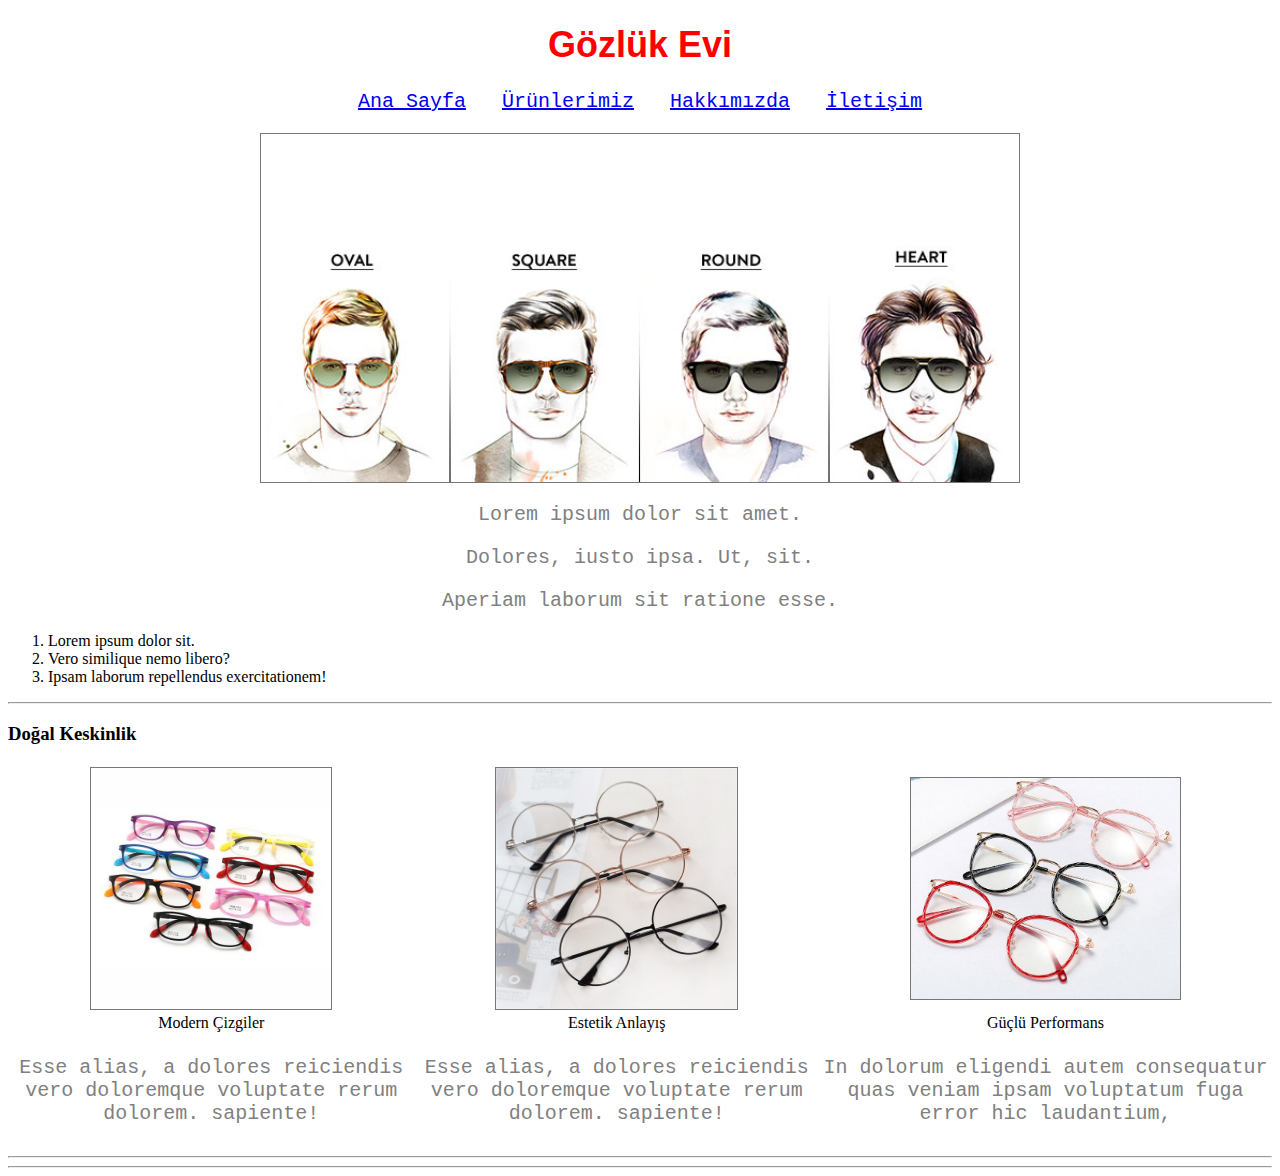
<file: index.html>
<!DOCTYPE html>
<html lang="tr">
<head>
    <meta charset="UTF-8">
    <meta http-equiv="X-UA-Compatible" content="IE=edge">
    <meta name="viewport" content="width=device-width, initial-scale=1.0">
    <title>Tombul Optik</title>
    <link rel="stylesheet" type="text/css" href="style.css">
</head>
<body>
    <h1>Gözlük Evi</h1>
        <p>
            <a href="index.html">Ana Sayfa</a>&nbsp;&nbsp;
            <a href="ürünlerimiz.html">Ürünlerimiz</a>&nbsp;&nbsp;
            <a href="hakkımızda.html">Hakkımızda</a>&nbsp;&nbsp;
            <a href="iletişim.html">İletişim</a>
        </p>
        <!-- Article Start -->
        <article>
            <img src="images/yuztipine_gozluk4.png" alt="yuztipine_gozluk4">
            <p>Lorem ipsum dolor sit amet.</p>
            <p>Dolores, iusto ipsa. Ut, sit.</p>
            <p>Aperiam laborum sit ratione esse.</p>
            <ol>
                <li>Lorem ipsum dolor sit.</li>
                <li>Vero similique nemo libero?</li>
                <li>Ipsam laborum repellendus exercitationem!</li>
            </ol>
            <hr>
        </article>
    
        <!-- Article End -->

<h3>Doğal Keskinlik</h3>
  <table>
    <tr> 
      <th>
        <img src="images/cocuk_gozluk.jpeg" alt="cocuk_gozluk">  
        
      </th>
      <th>
        <img src="images/numarasız_yuvarlak.JPG" alt="numarasız_gozluk">  
        
      </th>
      <th>
        <img src="images/kadın_gozluk.jpeg" alt="kadın_gozluk">  
        
      </th>
    </tr>
    <tr>
      <td align="center">
        Modern Çizgiler
     </td>
     <td align="center">
        Estetik Anlayış
     </td>
     <td align="center">
        Güçlü Performans
     </td>
    
    </tr>
    <tr>
      <td>
        <p>Esse alias, a dolores reiciendis vero doloremque voluptate rerum dolorem. sapiente!</p>
     </td>
      <td>
          <p>Esse alias, a dolores reiciendis vero doloremque voluptate rerum dolorem. sapiente!</p>
      </td>
      <td>
        <p>In dolorum eligendi autem consequatur quas veniam ipsam voluptatum fuga error hic laudantium, </p>
      </td>
    </tr>
  </table>
<hr>
<hr>

</body>
</file>
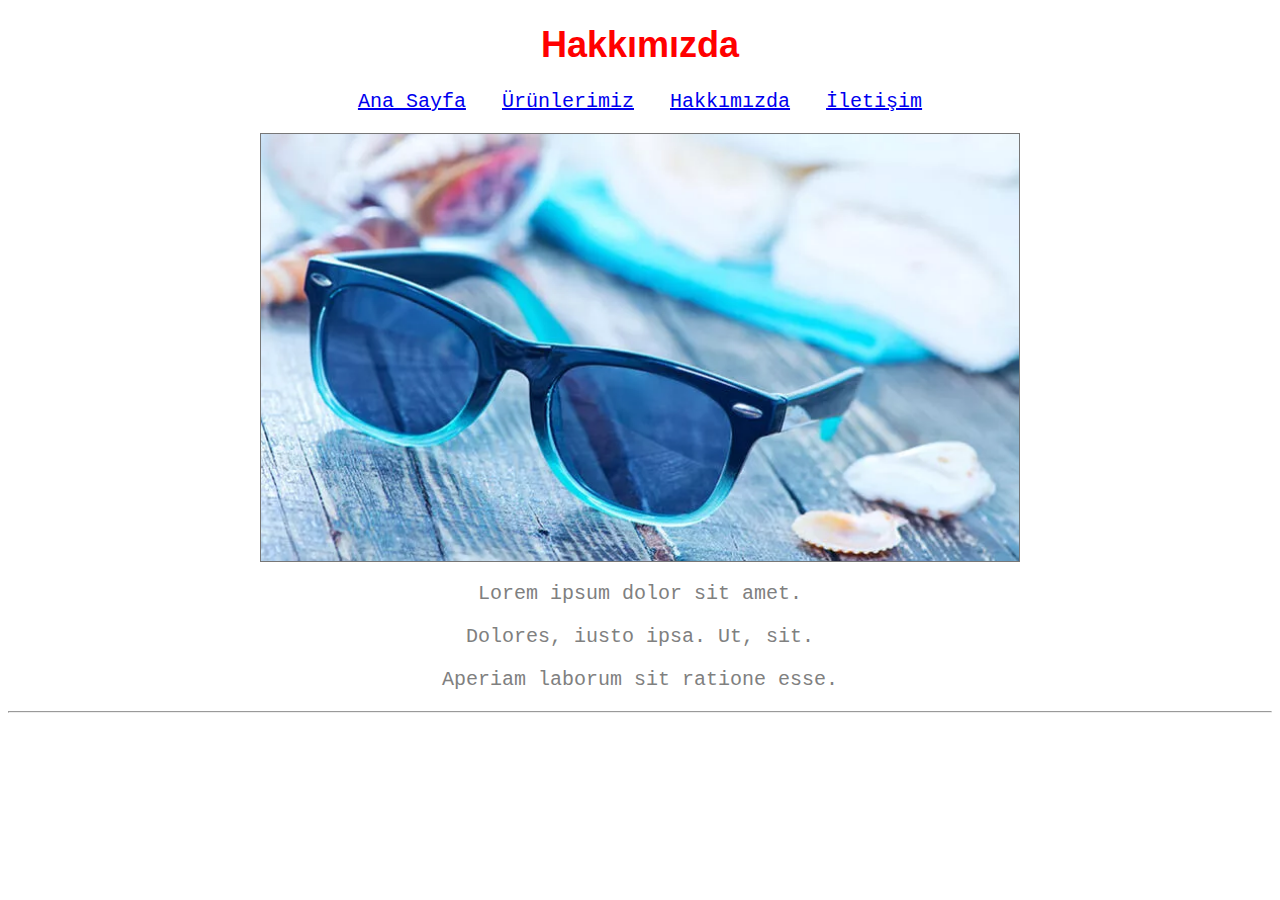
<file: hakkımızda.html>
<!DOCTYPE html>
<html lang="tr">
<head>
    <meta charset="UTF-8">
    <meta http-equiv="X-UA-Compatible" content="IE=edge">
    <meta name="viewport" content="width=device-width, initial-scale=1.0">
    <title>Hakkımızda</title>
    <link rel="stylesheet" type="text/css" href="style.css">
</head>
<body>
    <h1>Hakkımızda</h1>
    <p>
        <a href="index.html">Ana Sayfa</a>&nbsp;&nbsp;
        <a href="ürünlerimiz.html">Ürünlerimiz</a>&nbsp;&nbsp;
        <a href="hakkımızda.html">Hakkımızda</a>&nbsp;&nbsp;
        <a href="iletişim.html">İletişim</a>
    </p>
    <!-- Article Start -->
    <article>
        <img src="images/gunes_gozluktek.webp" alt="gunes_gozluktek">
        <p>Lorem ipsum dolor sit amet.</p>
        <p>Dolores, iusto ipsa. Ut, sit.</p>
        <p>Aperiam laborum sit ratione esse.</p>
        <hr>
    </article>

    <!-- Article End -->
</body>
</html>
</file>
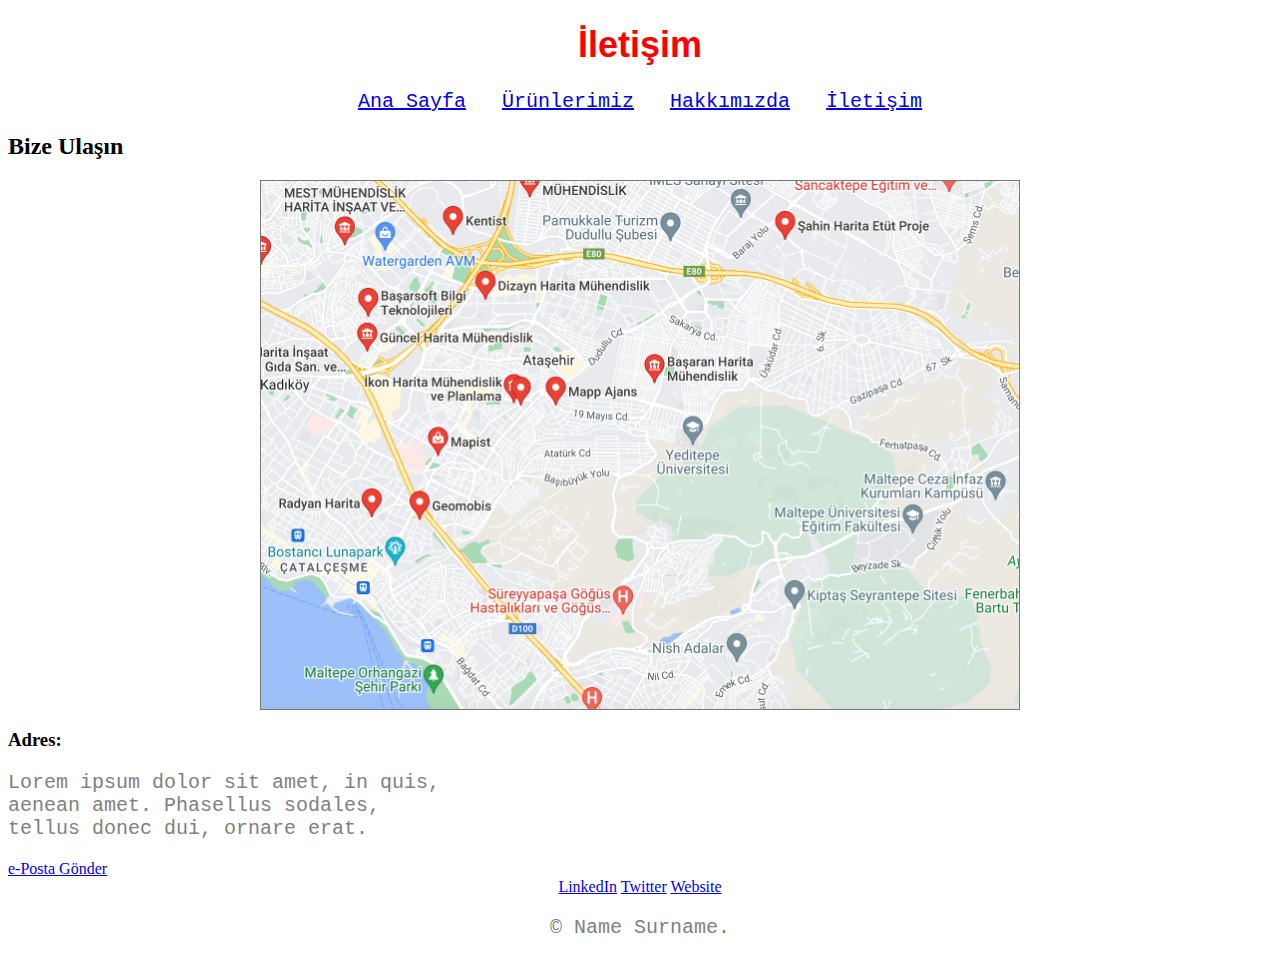
<file: iletişim.html>
<!DOCTYPE html>
<html lang="tr">
<head>
    <meta charset="UTF-8">
    <meta http-equiv="X-UA-Compatible" content="IE=edge">
    <meta name="viewport" content="width=device-width, initial-scale=1.0">
    <title>Document</title>
    <link rel="stylesheet" type="text/css" href="style.css">
</head>
<body>
    <h1>İletişim</h1>
    <p>
        <a href="index.html">Ana Sayfa</a>&nbsp;&nbsp;
        <a href="ürünlerimiz.html">Ürünlerimiz</a>&nbsp;&nbsp;
        <a href="hakkımızda.html">Hakkımızda</a>&nbsp;&nbsp;
        <a href="iletişim.html">İletişim</a>
    </p>

    <div class="contact-me">
        <h2>Bize Ulaşın</h2>
        <img src="images/harita.png" alt="harita"> 
        <h3>Adres:</h3>
        <p style="text-align:left" >Lorem ipsum dolor sit amet, in quis,<br> aenean amet. Phasellus sodales,<br> tellus donec dui, ornare erat.</p>
        <a class="btn" href="mailto:name@email.com">e-Posta Gönder</a>
      </div>
    </div>


    <div style="text-align:center" class="bottom-container">
      <a class="footer-link" href="https://www.linkedin.com/">LinkedIn</a>
      <a class="footer-link" href="https://twitter.com/">Twitter</a>
      <a class="footer-link" href="https://www.kodluyoruz.org/">Website</a>
      <p>© Name Surname.</p>
</body>
</html>
</file>
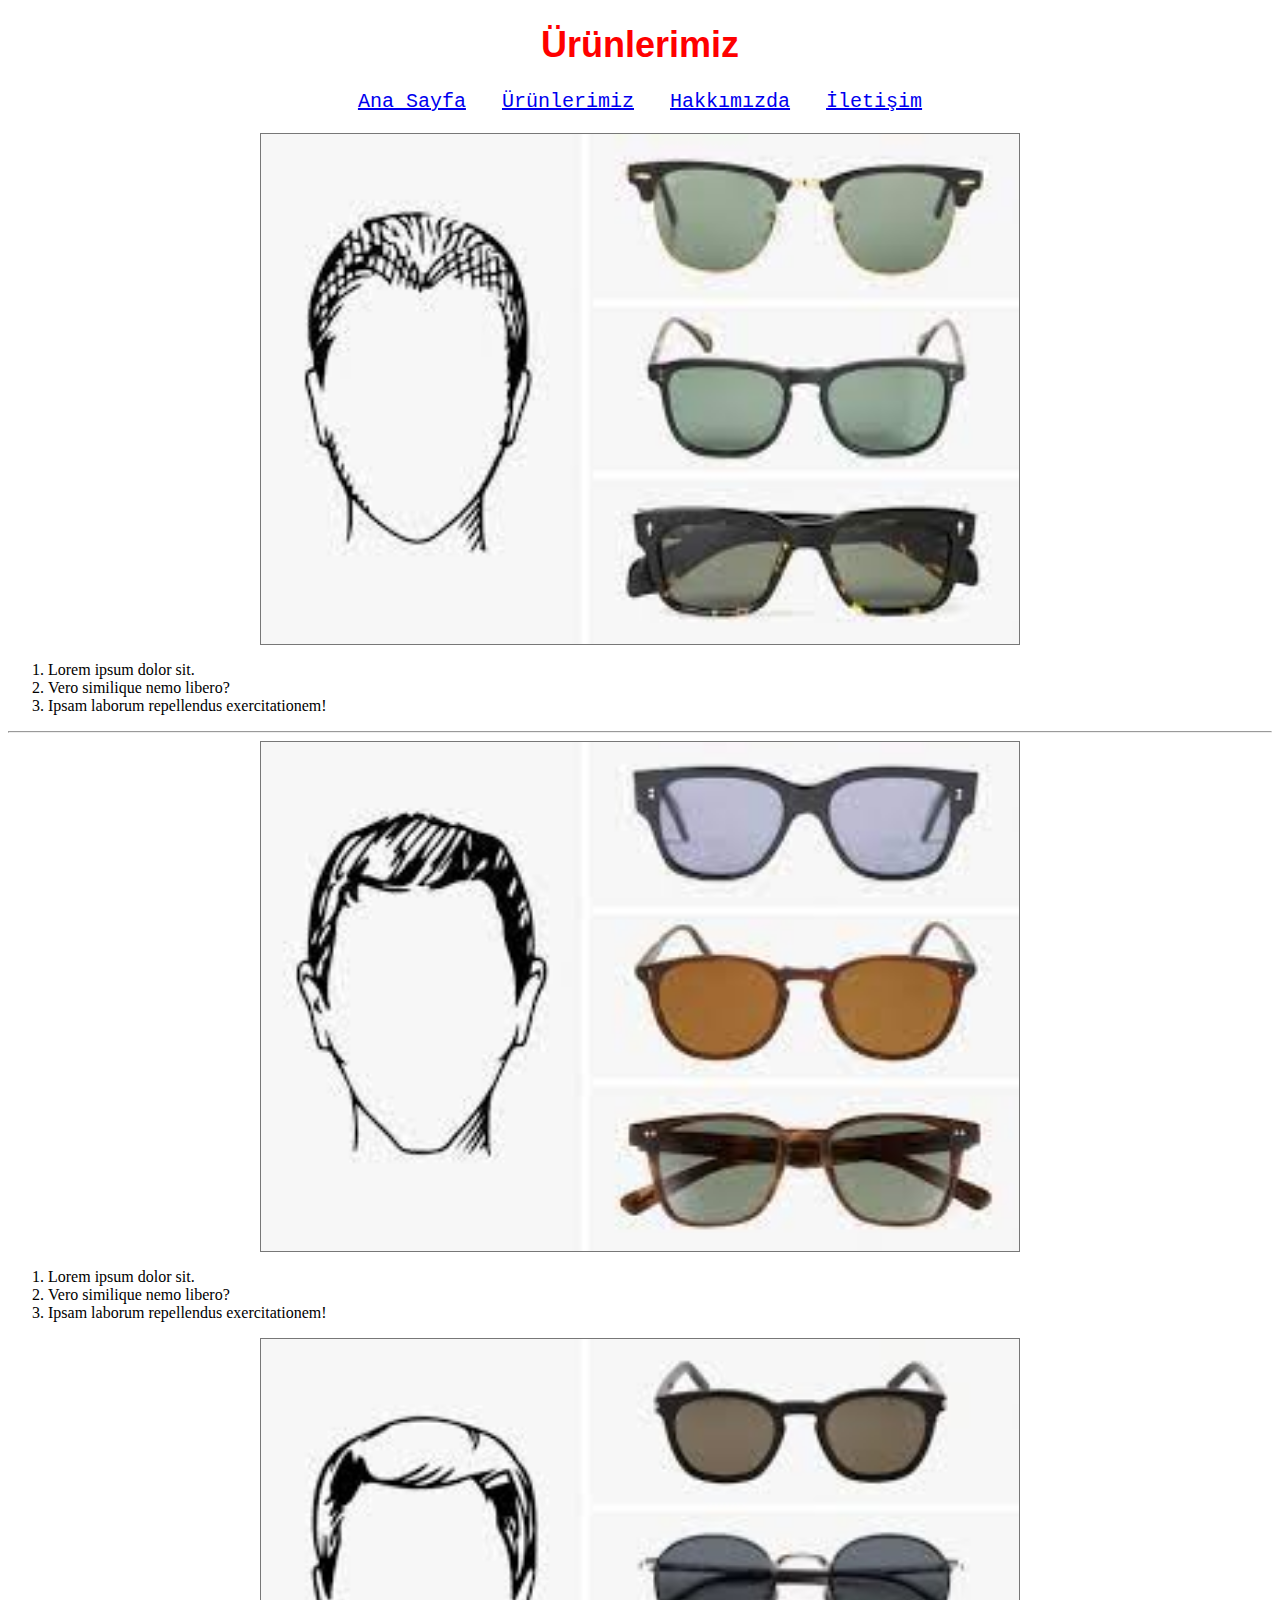
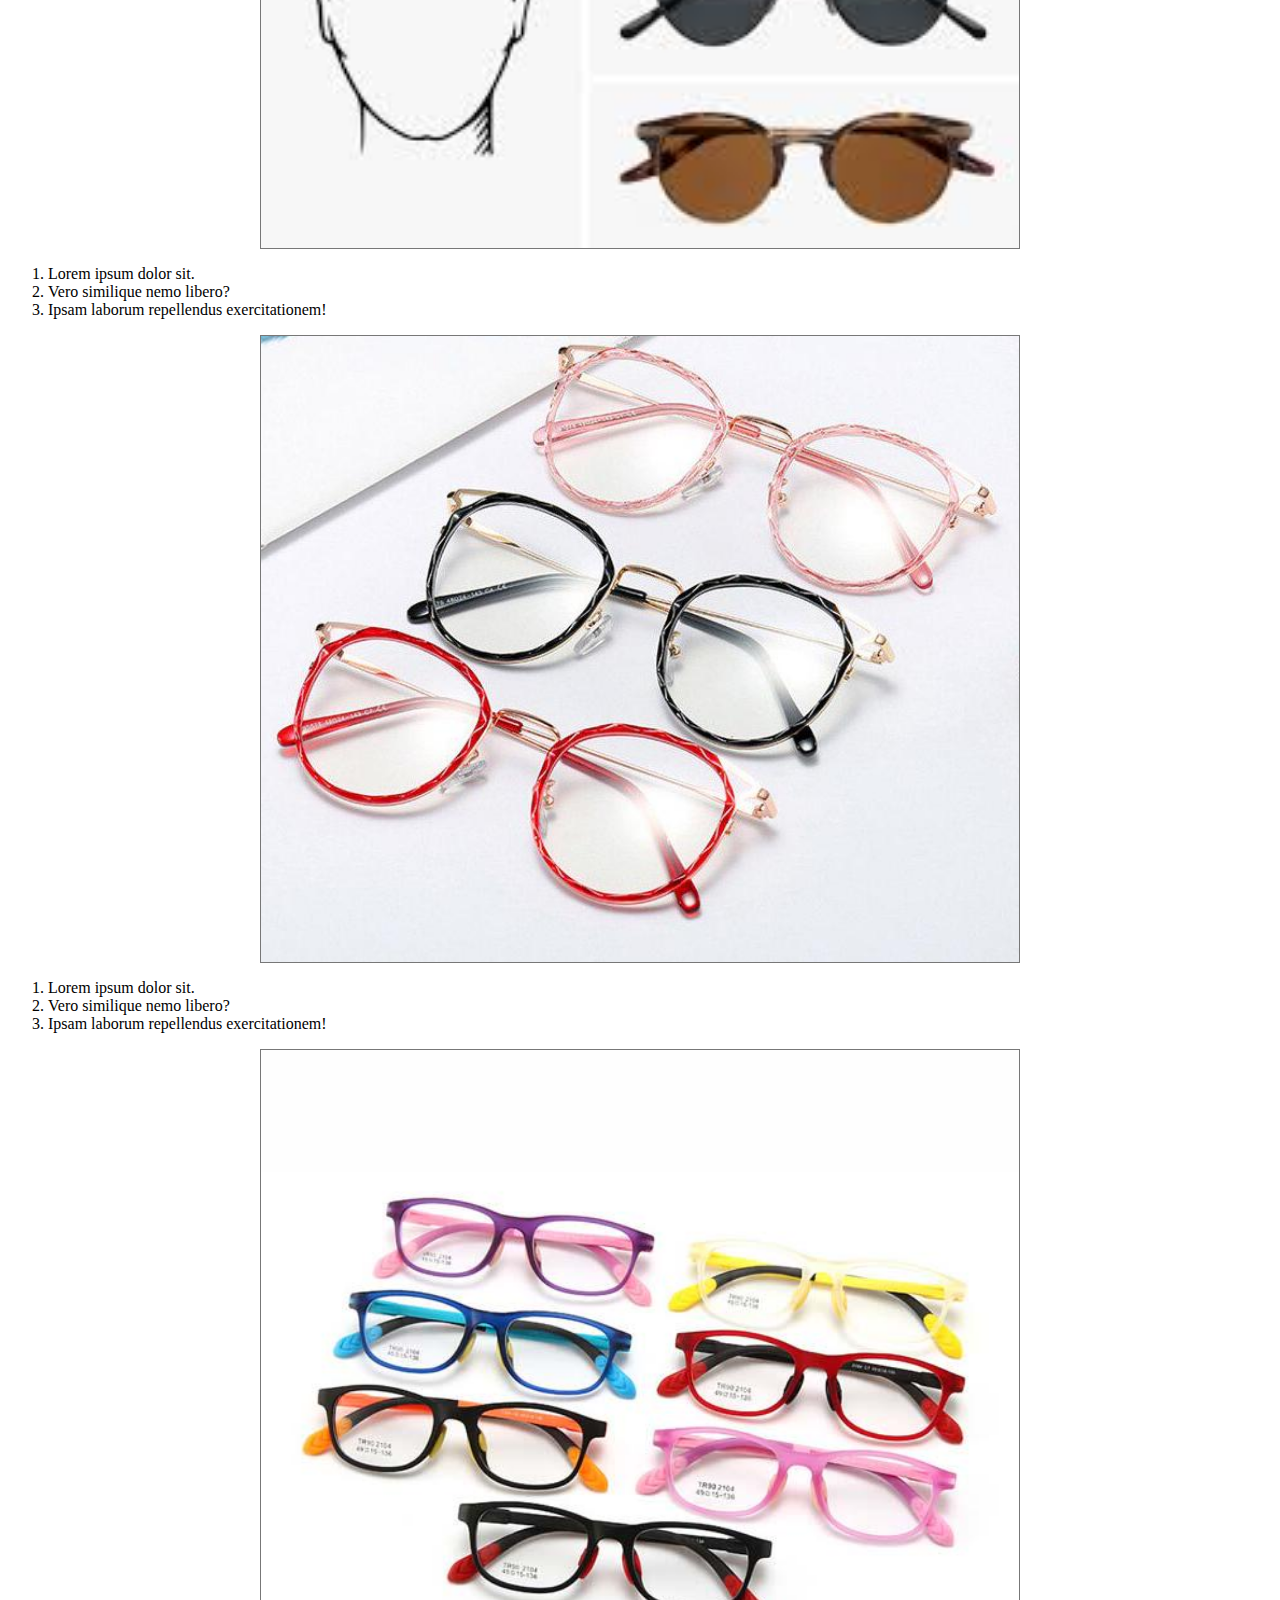
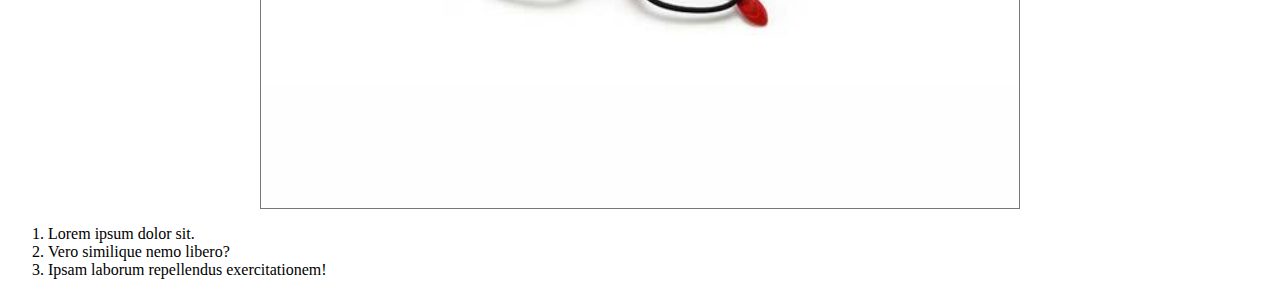
<file: ürünlerimiz.html>
<!DOCTYPE html>
<html lang="tr">
<head>
    <meta charset="UTF-8">
    <meta http-equiv="X-UA-Compatible" content="IE=edge">
    <meta name="viewport" content="width=device-width, initial-scale=1.0">
    <title>Ürünlerimiz</title>
    <link rel="stylesheet" type="text/css" href="style.css">
</head>
<body>
    <h1>Ürünlerimiz</h1>
    <p>
        <a href="index.html">Ana Sayfa</a>&nbsp;&nbsp;
        <a href="ürünlerimiz.html">Ürünlerimiz</a>&nbsp;&nbsp;
        <a href="hakkımızda.html">Hakkımızda</a>&nbsp;&nbsp;
        <a href="iletişim.html">İletişim</a>
    </p>
     <!-- Article Start -->
     <article>
        <img src="images/yuztipine_gozluk3.jpeg" alt="yuztipine_gozluk3">
        <ol>
            <li>Lorem ipsum dolor sit.</li>
            <li>Vero similique nemo libero?</li>
            <li>Ipsam laborum repellendus exercitationem!</li>
        </ol>
        <hr>
        <img src="images/yuztipine_gozluk2.jpeg" alt="yuztipine_gozluk2">
        <ol>
            <li>Lorem ipsum dolor sit.</li>
            <li>Vero similique nemo libero?</li>
            <li>Ipsam laborum repellendus exercitationem!</li>
        </ol>
        <img src="images/yuztipine_gozluk.jpeg" alt="yuztipine_gozluk">
        <ol>
            <li>Lorem ipsum dolor sit.</li>
            <li>Vero similique nemo libero?</li>
            <li>Ipsam laborum repellendus exercitationem!</li>
        </ol>
        <img src="images/kadın_gozluk.jpeg" alt="kadın_gozluk">
        <ol>
            <li>Lorem ipsum dolor sit.</li>
            <li>Vero similique nemo libero?</li>
            <li>Ipsam laborum repellendus exercitationem!</li>
        </ol>
        <img src="images/cocuk_gozluk.jpeg" alt="cocuk_gozluk">
        <ol>
            <li>Lorem ipsum dolor sit.</li>
            <li>Vero similique nemo libero?</li>
            <li>Ipsam laborum repellendus exercitationem!</li>
        </ol>
    </article>

    <!-- Article End -->
</body>
</html>
</file>
<file: style.css>
h1{
    color:red;
    font-size: 36px;
    font-family: 'Franklin Gothic Medium', 'Arial Narrow', Arial, sans-serif;
    text-align: center;
}
p{
    color:grey;
    font-size: 20px;
    font-family: 'Courier New', Courier, monospace;
    text-align: center;
    spacing: 1em;
}

img {
    display: block;
    margin-left: auto;
    margin-right: auto;
    width: 60%;
    border: 1px solid #777;
  }
</file>
